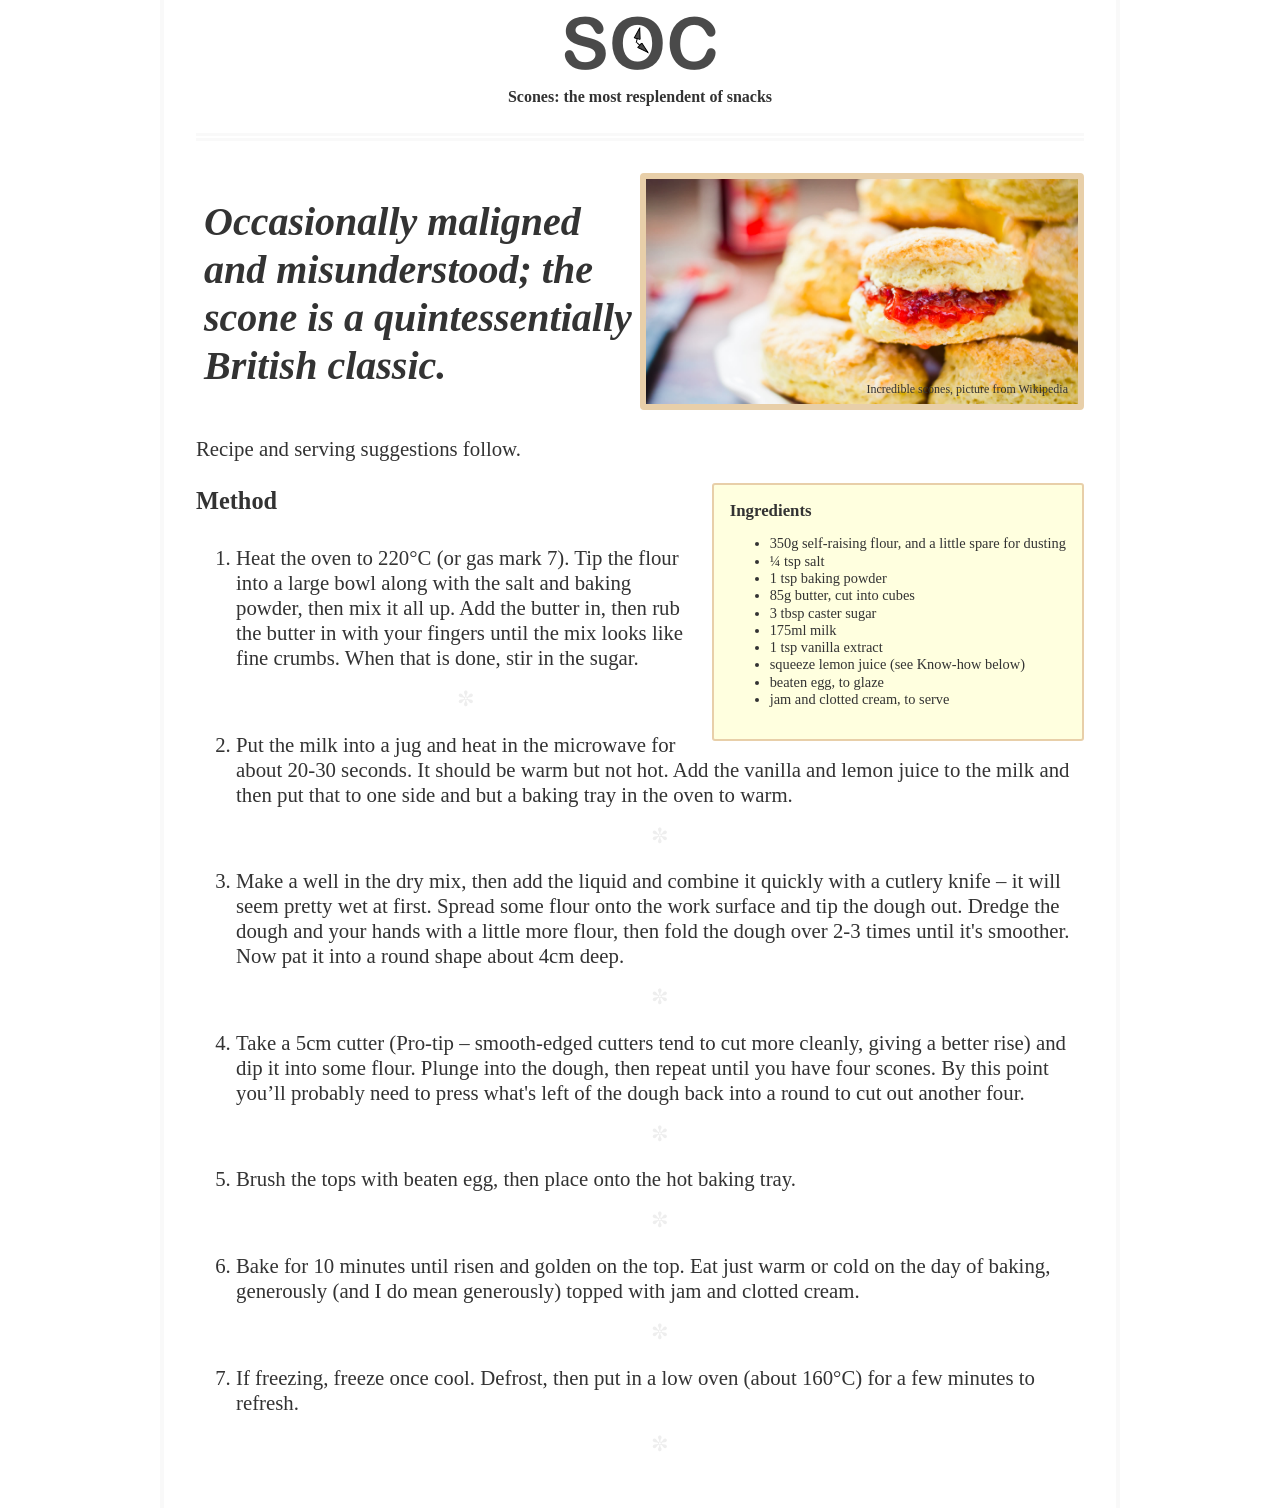
<file: HTML/repoHTML/index.html>
<!DOCTYPE html>
<html class="no-js" lang="en">
    <head>
        <meta charset="utf-8" />
        <title>Our first responsive web page with HTML5 and CSS</title>
        <meta
            name="description"
            content="A basic responsive web page – an example from Chapter 1"
        />
        <meta name="viewport" content="width=device-width,initial-scale=1.0" />
        <link rel="stylesheet" href="css/styles.css" />
    </head>
    <body>
        <div class="Header">
            <a href="/" class="LogoWrapper"
                ><img src="img/SOC-Logo.png" alt="Scone O'Clock logo"
            /></a>
            <h1 class="Strap">Scones: the most resplendent of snacks</h1>
        </div>
        <div class="IntroWrapper">
            <h2 class="IntroText">
                Occasionally maligned and misunderstood; the scone is a
                quintessentially British classic.
            </h2>
            <div class="MoneyShot">
                <img
                    class="MoneyShotImg"
                    src="img/scones.jpg"
                    alt="Incredible scones"
                />
                <p class="ImageCaption">
                    Incredible scones, picture from Wikipedia
                </p>
            </div>
        </div>
        <p>Recipe and serving suggestions follow.</p>
        <div class="Ingredients">
            <h3 class="SubHeader">Ingredients</h3>
            <ul>
                <li>350g self-raising flour, and a little spare for dusting</li>
                <li>¼ tsp salt</li>
                <li>1 tsp baking powder</li>
                <li>85g butter, cut into cubes</li>
                <li>3 tbsp caster sugar</li>
                <li>175ml milk</li>
                <li>1 tsp vanilla extract</li>
                <li>squeeze lemon juice (see Know-how below)</li>
                <li>beaten egg, to glaze</li>
                <li>jam and clotted cream, to serve</li>
            </ul>
        </div>
        <div class="HowToMake">
            <h3 class="SubHeader">Method</h3>
            <ol class="MethodWrapper">
                <li>
                    Heat the oven to 220&deg;C (or gas mark 7). Tip the flour
                    into a large bowl along with the salt and baking powder,
                    then mix it all up. Add the butter in, then rub the butter
                    in with your fingers until the mix looks like fine crumbs.
                    When that is done, stir in the sugar.
                </li>
                <li>
                    Put the milk into a jug and heat in the microwave for about
                    20-30 seconds. It should be warm but not hot. Add the
                    vanilla and lemon juice to the milk and then put that to one
                    side and but a baking tray in the oven to warm.
                </li>
                <li>
                    Make a well in the dry mix, then add the liquid and combine
                    it quickly with a cutlery knife – it will seem pretty wet at
                    first. Spread some flour onto the work surface and tip the
                    dough out. Dredge the dough and your hands with a little
                    more flour, then fold the dough over 2-3 times until it's
                    smoother. Now pat it into a round shape about 4cm deep.
                </li>
                <li>
                    Take a 5cm cutter (Pro-tip – smooth-edged cutters tend to
                    cut more cleanly, giving a better rise) and dip it into some
                    flour. Plunge into the dough, then repeat until you have
                    four scones. By this point you’ll probably need to press
                    what's left of the dough back into a round to cut out
                    another four.
                </li>
                <li>
                    Brush the tops with beaten egg, then place onto the hot
                    baking tray.
                </li>
                <li>
                    Bake for 10 minutes until risen and golden on the top. Eat
                    just warm or cold on the day of baking, generously (and I do
                    mean generously) topped with jam and clotted cream.
                </li>
                <li>
                    If freezing, freeze once cool. Defrost, then put in a low
                    oven (about 160&deg;C) for a few minutes to refresh.
                </li>
            </ol>
        </div>
    </body>
</html>
</file>
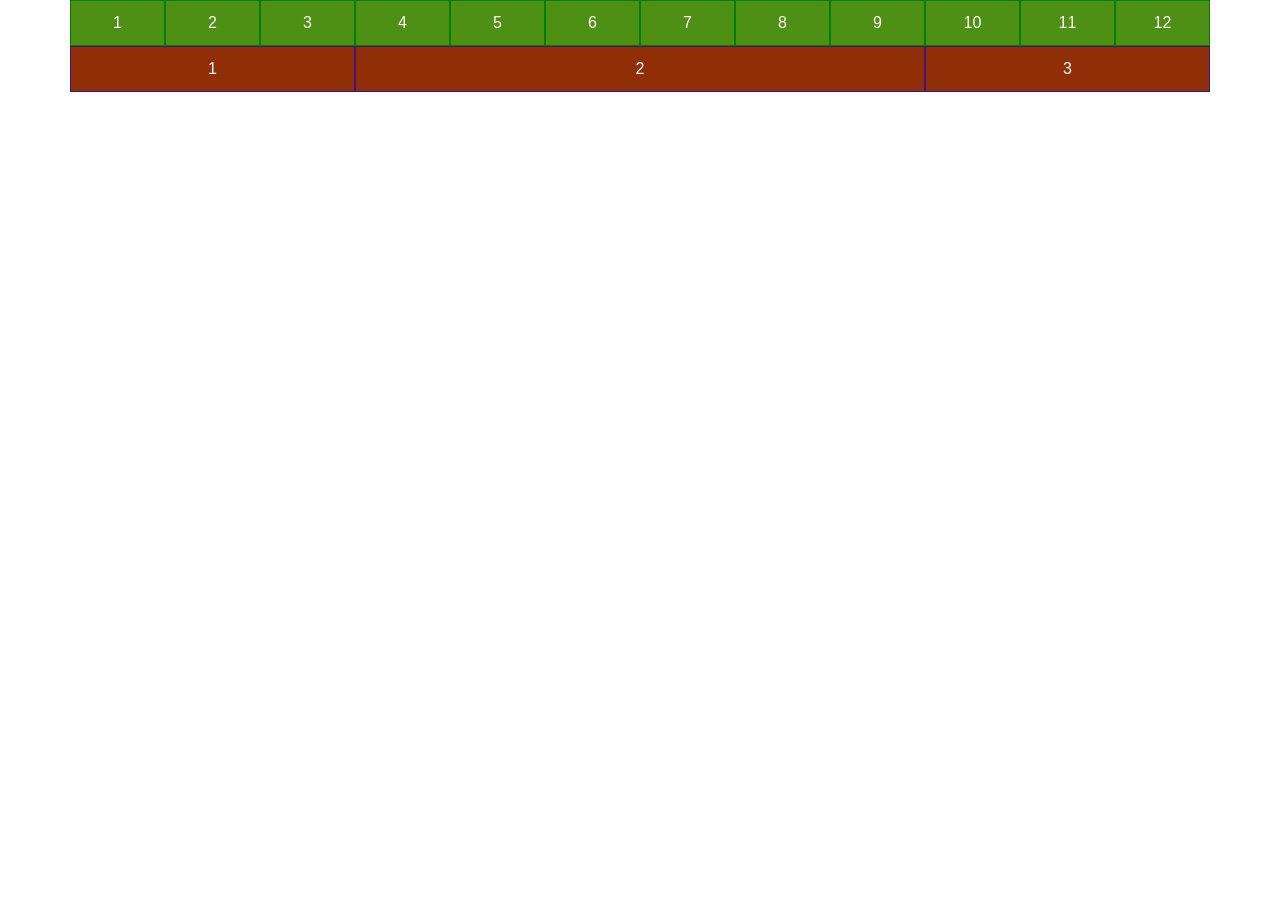
<file: HTML/repoHTML/bootstrapt2.html>
<!DOCTYPE html>
<html lang="en">

<head>
    <!-- Required meta tags -->
    <meta charset="utf-8">
    <meta name="viewport" content="width=device-width, initial-scale=1,
            shrink-to-fit=no">
    <!-- Bootstrap CSS -->
    <link rel="stylesheet" href="https://stackpath.bootstrapcdn.com/bootstrap/4.4.1/css/bootstrap.min.css" integrity="sha384-Vkoo8x4CGsO3+Hhxv8T/Q5PaXtkKtu6ug5TOeNV6gBiFeWPGFN9MuhOf23Q9Ifjh" crossorigin="anonymous">
    <!-- Custom CSS -->
    <link rel="stylesheet" href="css/index.css" type="text/css">
    <title>Bare Bones Twitter Bootstrap Page</title>
</head>

<body>

    <!-- Optional JavaScript -->
    <!-- jQuery first, then Popper.js, then Bootstrap JS -->
    <script src="https://code.jquery.com/jquery-3.4.1.slim.min.js" integrity="sha384-J6qa4849blE2+poT4WnyKhv5vZF5SrPo0iEjwBvKU7imGFAV0wwj1yYfoRSJoZ+n" crossorigin="anonymous"></script>
    <script src="https://cdn.jsdelivr.net/npm/popper.js@1.16.0/dist/umd/popper.min.js" integrity="sha384-Q6E9RHvbIyZFJoft+2mJbHaEWldlvI9IOYy5n3zV9zzTtmI3UksdQRVvoxMfooAo" crossorigin="anonymous"></script>
    <script src="https://stackpath.bootstrapcdn.com/bootstrap/4.4.1/js/bootstrap.min.js" integrity="sha384-wfSDF2E50Y2D1uUdj0O3uMBJnjuUD4Ih7YwaYd1iqfktj0Uod8GCExl3Og8ifwB6" crossorigin="anonymous"></script>
</body>
<!DOCTYPE html>
<html lang="en">

<body>
    <div class="container">
        <div class="row">
            <div class="col">
                1
            </div>
            <div class="col">
                2
            </div>
            <div class="col">
                3
            </div>
            <div class="col">
                4
            </div>
            <div class="col">
                5
            </div>
            <div class="col">
                6
            </div>
            <div class="col">
                7
            </div>
            <div class="col">
                8
            </div>
            <div class="col">
                9
            </div>
            <div class="col">
                10
            </div>
            <div class="col">
                11
            </div>
            <div class="col">
                12
            </div>
        </div>
        <div class="row">
            <div class="col">
                1
            </div>
            <div class="col-6">
                2
            </div>
            <div class="col">
                3
            </div>
            <!--
            <div class="col-2">
                4
            </div>
            <div class="col-2">
                5
            </div>
            
            <div class="col">
                6
            </div>-->
        </div>

        <!-- Optional JavaScript -->
        <!-- jQuery first, then Popper.js, then Bootstrap JS -->
        <script src="https://code.jquery.com/jquery-3.4.1.slim.min.js" integrity="sha384-J6qa4849blE2+poT4WnyKhv5vZF5SrPo0iEjwBvKU7imGFAV0wwj1yYfoRSJoZ+n" crossorigin="anonymous"></script>
        <script src="https://cdn.jsdelivr.net/npm/popper.js@1.16.0/dist/umd/popper.min.js" integrity="sha384-Q6E9RHvbIyZFJoft+2mJbHaEWldlvI9IOYy5n3zV9zzTtmI3UksdQRVvoxMfooAo" crossorigin="anonymous"></script>
        <script src="https://stackpath.bootstrapcdn.com/bootstrap/4.4.1/js/bootstrap.min.js" integrity="sha384-wfSDF2E50Y2D1uUdj0O3uMBJnjuUD4Ih7YwaYd1iqfktj0Uod8GCExl3Og8ifwB6" crossorigin="anonymous"></script>

</html>
</file>
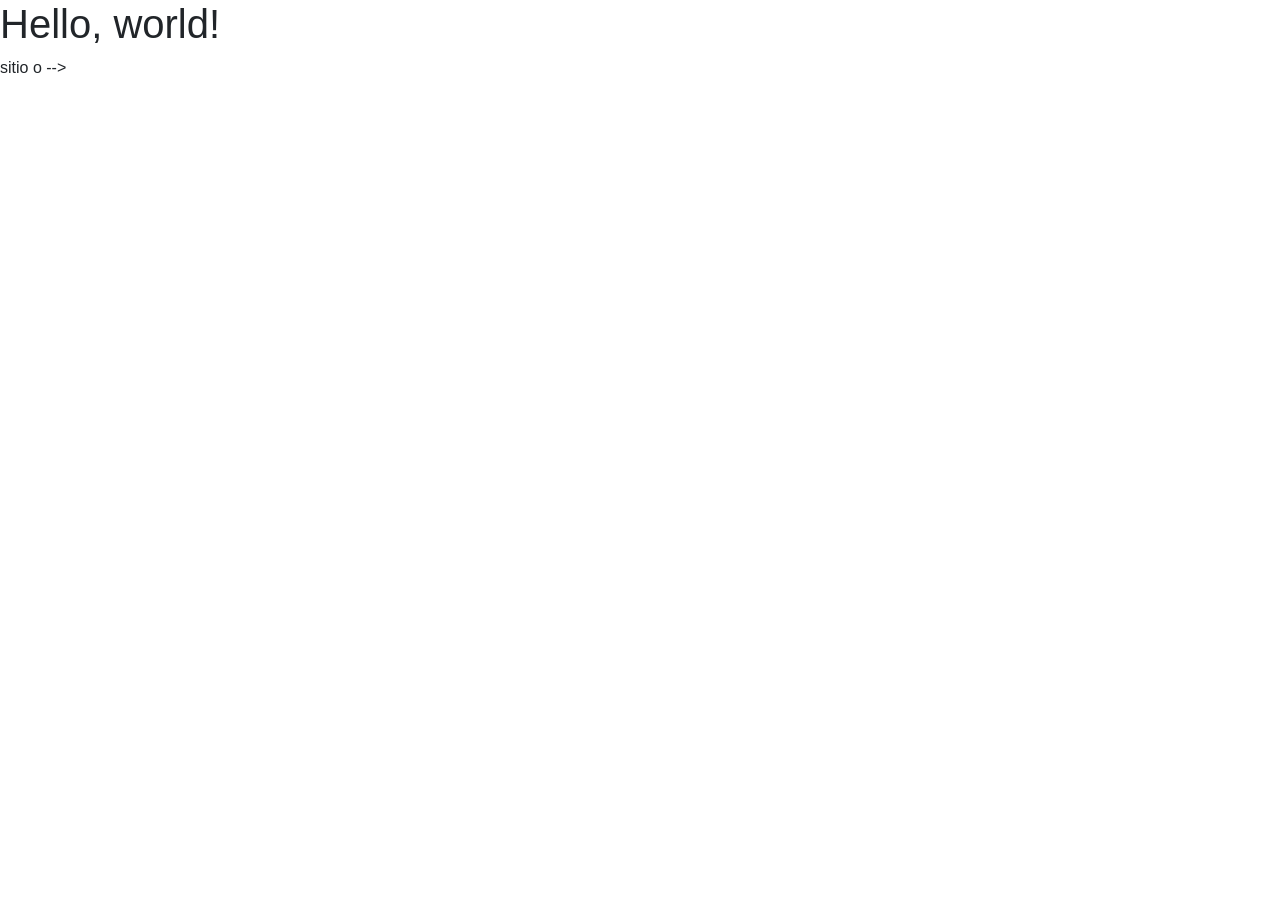
<file: APP_SKE/integrator-ecommerce/src/main/resources/templates/basicTemplate.html>
<!doctype html>
<html lang="en">
<html xmlns:th="http://www.thymeleaf.org">

</html>

<head>
    <!-- Required meta tags -->
    <meta charset="utf-8">
    <meta name="viewport" content="width=device-width, initial-scale=1, shrink-to-fit=no">

    <!-- Bootstrap CSS -->
    <link rel="stylesheet" href="https://cdn.jsdelivr.net/npm/bootstrap@4.6.2/dist/css/bootstrap.min.css" media="screen" integrity="sha384-xOolHFLEh07PJGoPkLv1IbcEPTNtaed2xpHsD9ESMhqIYd0nLMwNLD69Npy4HI+N" crossorigin="anonymous">

    <title>Aqui va tu titlo</title>
</head>

<body>
    <h1>Hello, world!</h1>

    <!-- Optional JavaScript; choose one of the two! -->

    <!-- Option 1: jQuery and Bootstrap Bundle (includes Popper) -->
    <script src="https://cdn.jsdelivr.net/npm/jquery@3.5.
    <!-- Option 2: Separate Popper and Bootstrap JS -->1/dist/jquery.slim.min.js" integrity="sha384-DfXdz2htPH0lsSSs5nCTpuj/zy4C+OGpamoFVy38MVBnE+IbbVYUew+OrCXaRkfj" crossorigin="anonymous"></script>
    <script src="https://cdn.jsdelivr.net/npm/bootstrap@4.6.2/dist/js/bootstrap.bundle.min.js" integrity="sha384-Fy6S3B9q64WdZWQUiU+q4/2Lc9npb8tCaSX9FK7E8HnRr0Jz8D6OP9dO5Vg3Q9ct" crossorigin="anonymous"></script>

    <!--
    <script src="https://cdn.jsdelivr.net/npm/jquery@3.5.1/dist/jquery.slim.min.js" integrity="sha384-DfXdz2htPH0lsSSs5nCTpuj/zy4C+OGpamoFVy38MVBnE+IbbVYUew+OrCXaRkfj" crossorigin="anonymous"></script>
    <script src="https://cdn.jsdelivr.net/npm/popper.js@1.16.1/dist/umd/popper.min.js" integrity="sha384-9/reFTGAW83EW2RDu2S0VKaIzap3H66lZH81PoYlFhbGU+6BZp6G7niu735Sk7lN" crossorigin="anonymous"></script>
    <script src="https://cdn.jsdelivr.net/npm/bootstrap@4.6.2/dist/js/bootstrap.min.js" integrity="sha384-+sLIOodYLS7CIrQpBjl+C7nPvqq+FbNUBDunl/OZv93DB7Ln/533i8e/mZXLi/P+" crossorigin="anonymous"></script>
    https://getbootstrap.com/docs/4.0/getting-started/introduction/---->sitio o -->
</body>

</html>
</file>
<file: HTML/repoHTML/css/styles.css>
* {
	box-sizing: border-box;
}

body {
	padding: 1rem .5rem;
	font-size: 1.3rem;
	line-height: 1.2;
	max-width: 60rem;
	margin: 0 auto;
	color: #333;
}

img {
	max-width: 100%;
}

.Header {
	text-align: center;
	border-bottom: 8px double #f9f9f9;
	margin-bottom: 2rem;
	padding-bottom: 1rem;
}

.Strap {
	font-size: 1rem;
}


.MoneyShot {
	position: relative;
}

.MoneyShotImg {
	border: 6px solid #e8cfa9;
	border-radius: 4px;
}

.LogoWrapper {
	display: block;
}

.ImageCaption {
	font-size: .75rem;
	position: absolute;
	bottom: .5rem;
	right: 1rem;
}

.IntroText {
	font-size: 1.8rem;
	font-style: italic;
}

.MethodWrapper li {
	padding: .4rem 0;
}

.MethodWrapper li:after {
	content: "✼";
	display: block;
	text-align: center;
	margin: 1rem 0 .5rem 0;
	color: #eee;
}

@media screen and (min-width: 50rem) {
	body {
		border-left: 4px solid #f9f9f9;
		border-right: 4px solid #f9f9f9;
		padding: 1rem 2rem;
	}

	.IntroWrapper {
		display: table;
		table-layout: fixed;
		width: 100%;
	}

	.MoneyShot,
	.IntroText {
		display: table-cell;
		width: 50%;
		vertical-align: middle;
		text-align: center;
	}

	.IntroText {
		padding: .5rem;
		font-size: 2.5rem;
		text-align: left;
		position: relative;
	}

	.Ingredients {
		font-size: .9rem;
		float: right;
		padding: 1rem;
		margin: 0 0 .5rem 1rem;
		border-radius: 3px;
		background-color: #ffffdf;
		border: 2px solid #e8cfa9;
	}

	.Ingredients h3 {
		margin: 0;
	}
}
</file>
<file: HTML/repoHTML/css/index.css>
.container {
    background-color: #8DC5CC;
}

.container-fluid {
    background-color: #aaad21;
}

.container .row:nth-of-type(1) div {
    background-color: #4e9013;
    padding: 10px 0;
    border: 1px solid green;
    color: white;
    text-align: center;
}

.container .row:nth-of-type(2) div {
    background-color: #902e07;
    ;
    padding: 10px 0;
    border: 1px solid #441180;
    color: white;
    text-align: center;
}
</file>
